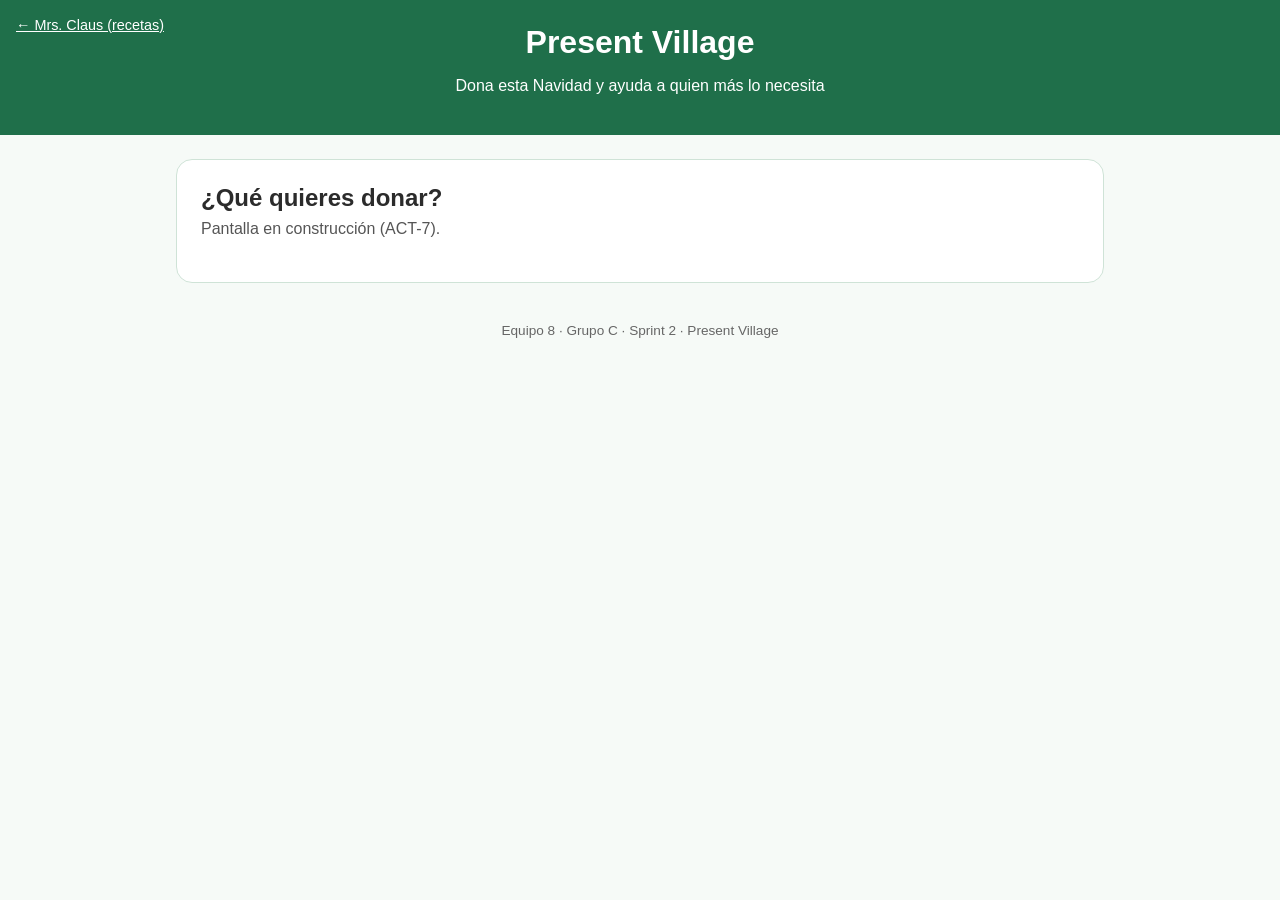
<file: present-village/index.html>
<!DOCTYPE html>
<html lang="es">
<head>
  <meta charset="UTF-8">
  <meta name="viewport" content="width=device-width, initial-scale=1.0">
  <title>Present Village · Donaciones navideñas</title>
  <link rel="stylesheet" href="css/styles.css?v=1">
</head>
<body>
  <header>
    <nav class="navegacion"><a href="../index.html">← Mrs. Claus (recetas)</a></nav>
    <h1>Present Village</h1>
    <p>Dona esta Navidad y ayuda a quien más lo necesita</p>
  </header>

  <main>
    <!-- US1 · Seleccionar el tipo de donación (ACT-1 análisis · ACT-4 diseño · ACT-7 construcción y pruebas) -->
    <section id="tipo-donacion" aria-labelledby="titulo-tipo">
      <h2 id="titulo-tipo">¿Qué quieres donar?</h2>
      <p class="ayuda">Pantalla en construcción (ACT-7).</p>
    </section>

    <!-- US2 · Donación anónima o con nombre (ACT-2 análisis · ACT-5 diseño · ACT-8 construcción y pruebas) -->
    <section id="identificacion-donante" hidden></section>

    <!-- US3 · Captura de datos y registro (ACT-3 análisis · ACT-6 diseño · ACT-9 construcción y pruebas) -->
    <section id="captura-donacion" hidden></section>
  </main>

  <footer>Equipo 8 · Grupo C · Sprint 2 · Present Village</footer>
  <script src="js/app.js?v=1"></script>
</body>
</html>
</file>
<file: present-village/css/styles.css>
/* Present Village · estilos base */
:root {
  --verde: #1f6f4a;
  --rojo: #b3261e;
  --dorado: #e0a526;
  --crema: #f6faf7;
  --texto: #2b2b2b;
}

* { box-sizing: border-box; }

body {
  margin: 0;
  font-family: Arial, Helvetica, sans-serif;
  background: var(--crema);
  color: var(--texto);
}

header {
  background: var(--verde);
  color: #fff;
  text-align: center;
  padding: 1.5rem 1rem;
  position: relative;
}

header h1 { margin: 0; }

.navegacion { position: absolute; left: 1rem; top: 1rem; }
.navegacion a { color: #fff; font-size: .9rem; }

main {
  max-width: 960px;
  margin: 0 auto;
  padding: 1.5rem 1rem;
}

section {
  background: #fff;
  border: 1px solid #cfe3d7;
  border-radius: 16px;
  padding: 24px;
}

section h2 { margin: 0 0 8px; }

.ayuda { margin: 0 0 20px; color: #555; }

footer {
  text-align: center;
  font-size: .85rem;
  color: #666;
  padding: 1rem;
}
</file>
